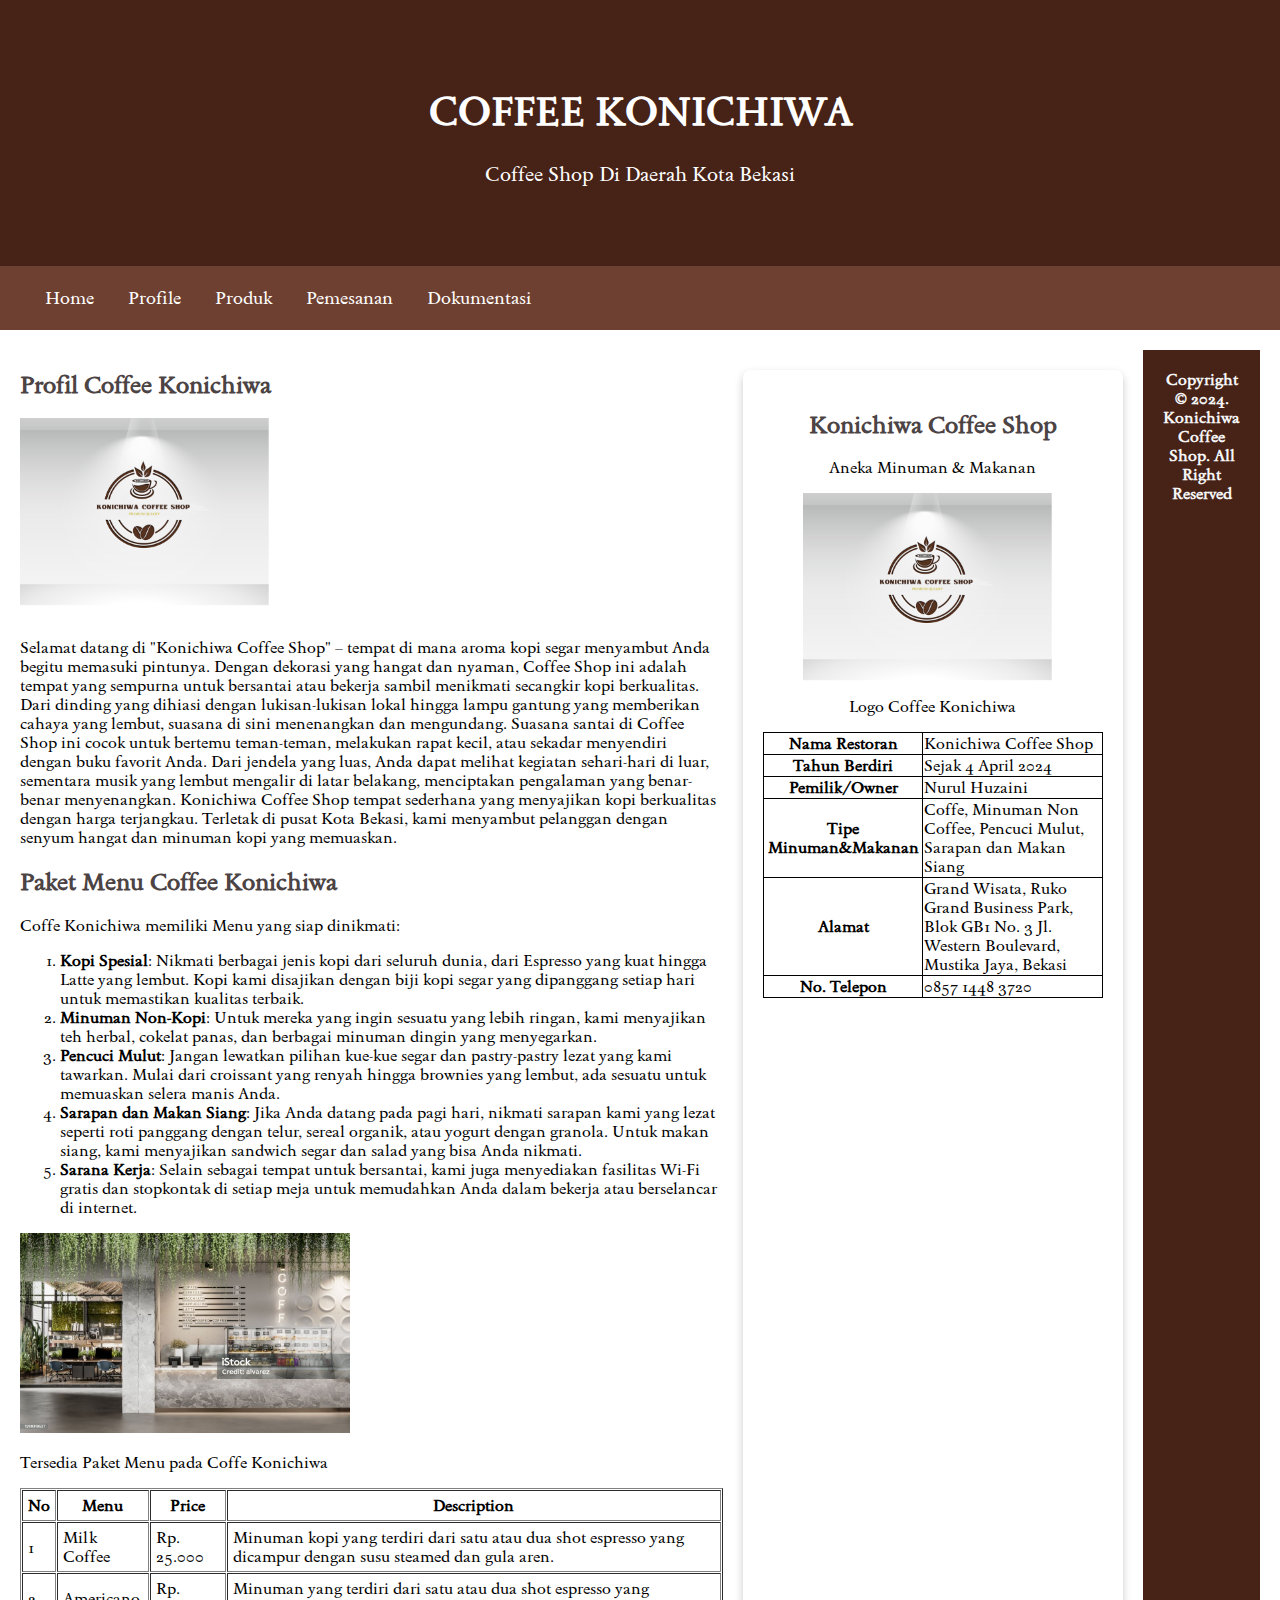
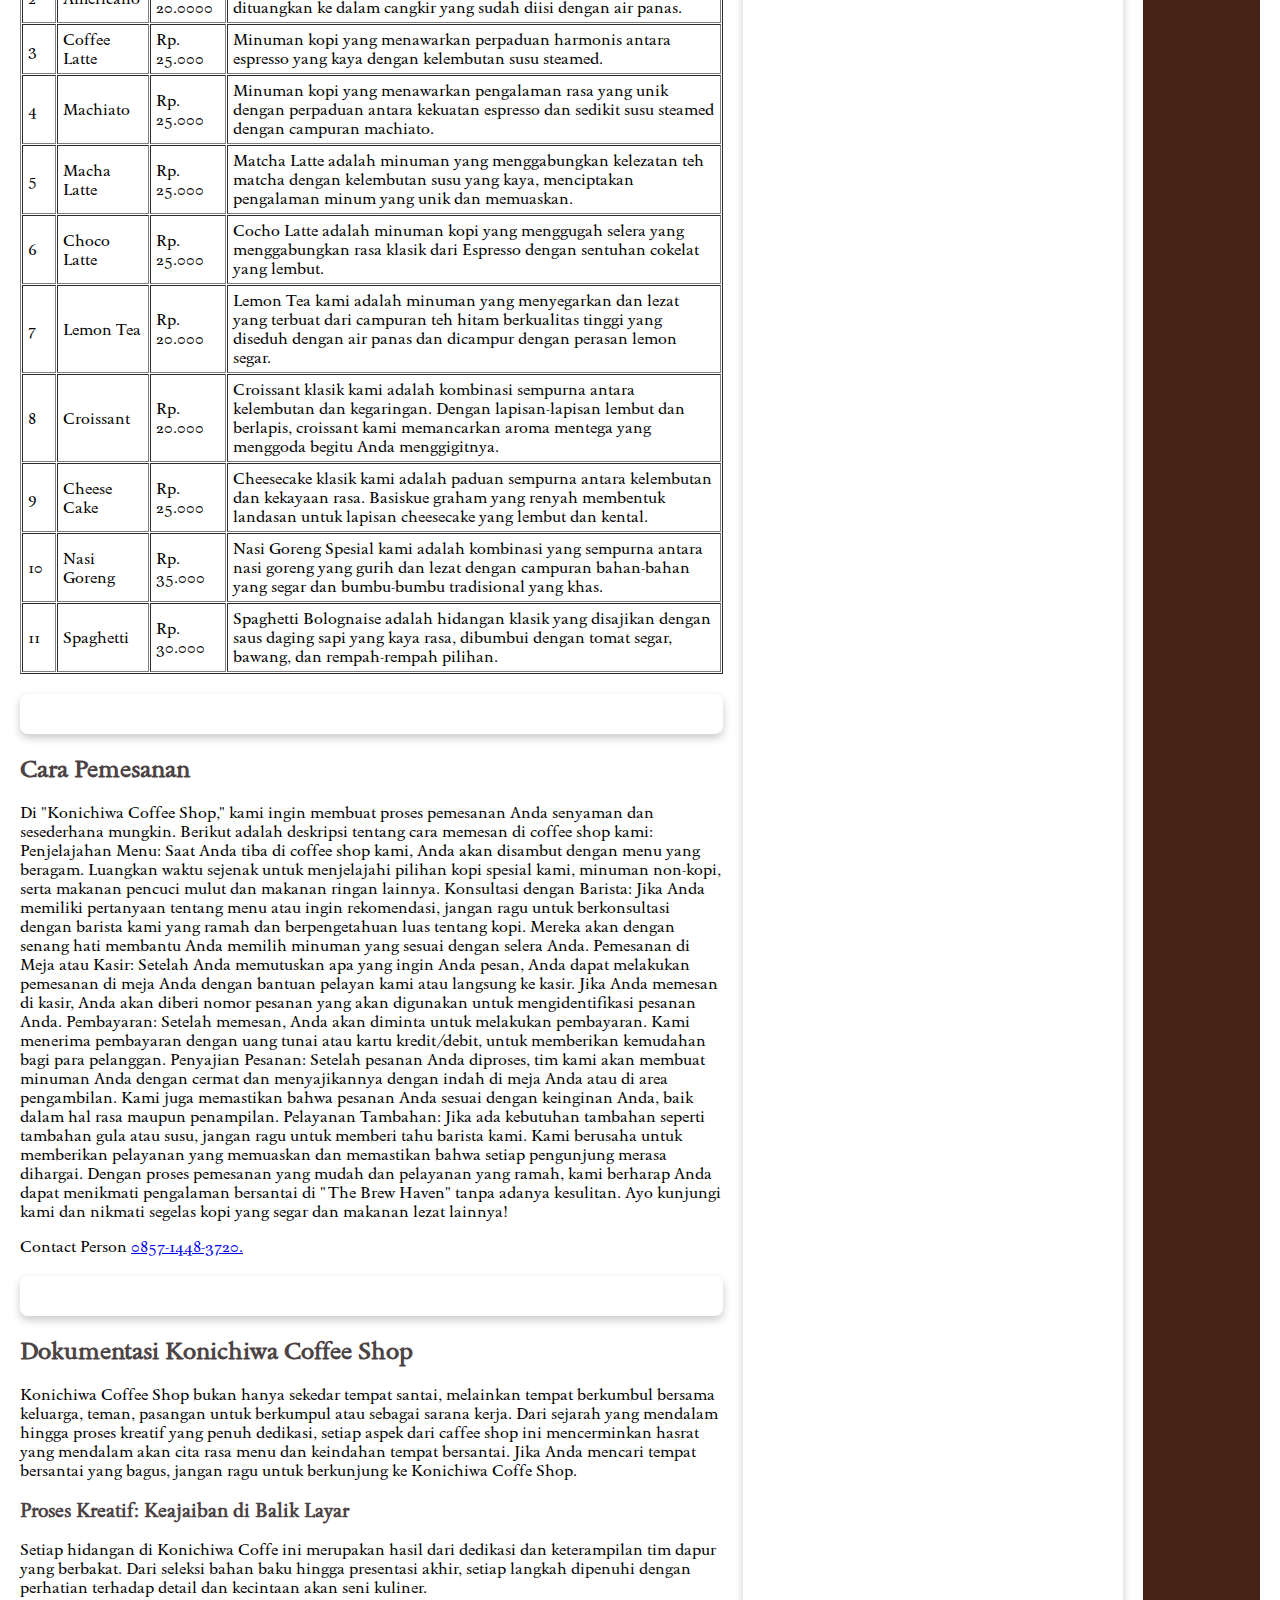
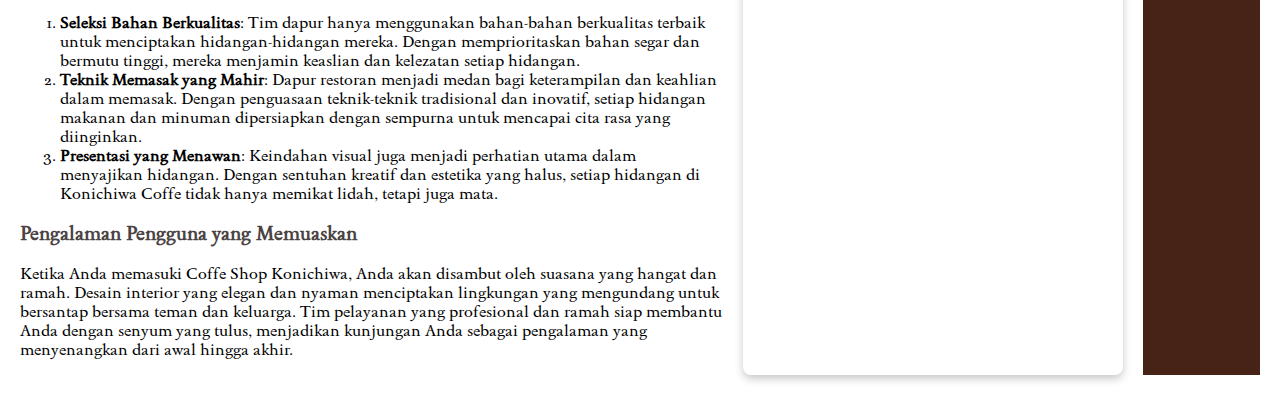
<file: index.html>
<!DOCTYPE html>
<html lang="en">
<head>
    <meta charset="UTF-8">
    <meta name="viewport" content="width=device-width, initial-scale=1.0">
    <title>Coffee Konichiwa</title>
    <link rel="stylesheet" href="TT6C_NurulHuzaini.css">
    <link rel="preconnect" href="https://fonts.googleapis.com">
    <link rel="preconnect" href="https://fonts.gstatic.com" crossorigin>
    <link href="https://fonts.googleapis.com/css2?family=Sedan:ital@0;1&display=swap" rel="stylesheet">
    
    <link rel="preconnect" href="https://fonts.googleapis.com">
    
<link rel="preconnect" href="https://fonts.gstatic.com" crossorigin>
<link href="https://fonts.googleapis.com/css2?family=Alata&display=swap" rel="stylesheet">

</head>
<body>
  <header>
    <div class="jumbotron">
      <h1>COFFEE KONICHIWA</h1>
      <p>Coffee Shop Di Daerah Kota Bekasi </div>
    <nav>
      <ul>
        <li><a href="#home">Home</a></li>
        <li><a href="#profile">Profile</a></li>
        <li><a href="#produk">Produk</a></li>
        <li><a href="#pemesanan">Pemesanan</a></li>
        <li><a href="#dokumentasi">Dokumentasi</a></li>
      </ul>
    </nav>
  </header>

  <main>
    <div id="content">
        <article id="profile">
            <h2> Profil Coffee Konichiwa</h2>
            <img src="img/LOGO.jpg" alt="logo" title="Logo Coffee Shop" height="200">
            <p> Selamat datang di "Konichiwa Coffee Shop" – tempat di mana aroma kopi segar menyambut Anda begitu memasuki pintunya. Dengan dekorasi yang hangat dan nyaman, Coffee Shop ini adalah tempat yang sempurna untuk bersantai atau bekerja sambil menikmati secangkir kopi berkualitas. Dari dinding yang dihiasi dengan lukisan-lukisan lokal hingga lampu gantung yang memberikan cahaya yang lembut, suasana di sini menenangkan dan mengundang.

                Suasana santai di Coffee Shop ini cocok untuk bertemu teman-teman, melakukan rapat kecil, atau sekadar menyendiri dengan buku favorit Anda. Dari jendela yang luas, Anda dapat melihat kegiatan sehari-hari di luar, sementara musik yang lembut mengalir di latar belakang, menciptakan pengalaman yang benar-benar menyenangkan. Konichiwa Coffee Shop tempat sederhana yang menyajikan kopi berkualitas dengan harga terjangkau. Terletak di pusat Kota Bekasi, kami menyambut pelanggan dengan senyum hangat dan minuman kopi yang memuaskan.</p>
            <table border="1px" cellspacing="1" cellpadding="5 px" center>
                <thead>
             <tr>
                  <th>No</th>
                  <th>Menu</th>
                  <th>Price</th>
                  <th>Description</th>
             </tr>
         </thead>
         <header>
            <h2> Paket Menu Coffee Konichiwa</h2>
            <p>Coffe Konichiwa memiliki Menu yang siap dinikmati:
                <section>
                    <ol type="1">
                      <li><b>Kopi Spesial</b>: Nikmati berbagai jenis kopi dari seluruh dunia, dari Espresso yang kuat hingga Latte yang lembut. Kopi kami disajikan dengan biji kopi segar yang dipanggang setiap hari untuk memastikan kualitas terbaik.</li>
                      <li><b>Minuman Non-Kopi</b>: Untuk mereka yang ingin sesuatu yang lebih ringan, kami menyajikan teh herbal, cokelat panas, dan berbagai minuman dingin yang menyegarkan.</li>
                      <li><b>Pencuci Mulut</b>: Jangan lewatkan pilihan kue-kue segar dan pastry-pastry lezat yang kami tawarkan. Mulai dari croissant yang renyah hingga brownies yang lembut, ada sesuatu untuk memuaskan selera manis Anda.</li>
                      <li><b>Sarapan dan Makan Siang</b>: Jika Anda datang pada pagi hari, nikmati sarapan kami yang lezat seperti roti panggang dengan telur, sereal organik, atau yogurt dengan granola. Untuk makan siang, kami menyajikan sandwich segar dan salad yang bisa Anda nikmati.</li>
                      <li><b>Sarana Kerja</b>: Selain sebagai tempat untuk bersantai, kami juga menyediakan fasilitas Wi-Fi gratis dan stopkontak di setiap meja untuk memudahkan Anda dalam bekerja atau berselancar di internet.</li>
                  </section>
            </p>
            <img src="img/menu.jpg" alt="logo" title="Menu Coffee Shop" height="200">
            <p>Tersedia Paket Menu pada Coffe Konichiwa</p>
        </header>
         <tbody>
             <tr>
                 <td>1</td>
                 <td>Milk Coffee</td>
                 <td>Rp. 25.000</td>
                 <td>Minuman kopi yang terdiri dari satu atau dua shot espresso yang dicampur dengan susu steamed dan gula aren.</td>
            </tr>
            <tr>
                  <td>2</td>
                  <td>Americano</td>
                  <td>Rp. 20.0000</td>
                  <td>Minuman yang terdiri dari satu atau dua shot espresso yang dituangkan ke dalam cangkir yang sudah diisi dengan air panas.</td>
            </tr>
            <tr>
                    <td>3</td>
                  <td>Coffee Latte</td>
                  <td>Rp. 25.000</td>
                  <td>Minuman kopi yang menawarkan perpaduan harmonis antara espresso yang kaya dengan kelembutan susu steamed. </td>
            </tr>
            <tr>
                <td>4</td>
              <td>Machiato</td>
              <td>Rp. 25.000</td>
              <td>Minuman kopi yang menawarkan pengalaman rasa yang unik dengan perpaduan antara kekuatan espresso dan sedikit susu steamed dengan campuran machiato.</td>
            </tr>
            <tr>
                <td>5</td>
              <td>Macha Latte</td>
              <td>Rp. 25.000</td>
              <td>Matcha Latte adalah minuman yang menggabungkan kelezatan teh matcha dengan kelembutan susu yang kaya, menciptakan pengalaman minum yang unik dan memuaskan. </td>
            </tr>
            <tr>
                <td>6</td>
              <td>Choco Latte</td>
              <td>Rp. 25.000</td>
              <td>Cocho Latte adalah minuman kopi yang menggugah selera yang menggabungkan rasa klasik dari Espresso dengan sentuhan cokelat yang lembut.</td>
            </tr>
            <tr>
                <td>7</td>
              <td>Lemon Tea</td>
              <td>Rp. 20.000</td>
              <td>Lemon Tea kami adalah minuman yang menyegarkan dan lezat yang terbuat dari campuran teh hitam berkualitas tinggi yang diseduh dengan air panas dan dicampur dengan perasan lemon segar. </td>
            </tr>
            <tr>
                <td>8</td>
              <td>Croissant</td>
              <td>Rp. 20.000</td>
              <td>Croissant klasik kami adalah kombinasi sempurna antara kelembutan dan kegaringan. Dengan lapisan-lapisan lembut dan berlapis, croissant kami memancarkan aroma mentega yang menggoda begitu Anda menggigitnya.</td>
            </tr>
            <tr>
                <td>9</td>
              <td>Cheese Cake</td>
              <td>Rp. 25.000</td>
              <td>Cheesecake klasik kami adalah paduan sempurna antara kelembutan dan kekayaan rasa. Basiskue graham yang renyah membentuk landasan untuk lapisan cheesecake yang lembut dan kental.</td>
            </tr>
            <tr>
                <td>10</td>
              <td>Nasi Goreng</td>
              <td>Rp. 35.000</td>
              <td>Nasi Goreng Spesial kami adalah kombinasi yang sempurna antara nasi goreng yang gurih dan lezat dengan campuran bahan-bahan yang segar dan bumbu-bumbu tradisional yang khas.</td>
            </tr>
            <tr>
                <td>11</td>
              <td>Spaghetti</td>
              <td>Rp. 30.000</td>
              <td>Spaghetti Bolognaise adalah hidangan klasik yang disajikan dengan saus daging sapi yang kaya rasa, dibumbui dengan tomat segar, bawang, dan rempah-rempah pilihan.</td>
            </tr>
        </tbody> 
    </table>
  <article id="pemesanan" class="card"></article>
  <h2>Cara Pemesanan</h2>
    <p>Di "Konichiwa Coffee Shop," kami ingin membuat proses pemesanan Anda senyaman dan sesederhana mungkin. Berikut adalah deskripsi tentang cara memesan di coffee shop kami:

        Penjelajahan Menu: Saat Anda tiba di coffee shop kami, Anda akan disambut dengan menu yang beragam. Luangkan waktu sejenak untuk menjelajahi pilihan kopi spesial kami, minuman non-kopi, serta makanan pencuci mulut dan makanan ringan lainnya.
        
        Konsultasi dengan Barista: Jika Anda memiliki pertanyaan tentang menu atau ingin rekomendasi, jangan ragu untuk berkonsultasi dengan barista kami yang ramah dan berpengetahuan luas tentang kopi. Mereka akan dengan senang hati membantu Anda memilih minuman yang sesuai dengan selera Anda.
        
        Pemesanan di Meja atau Kasir: Setelah Anda memutuskan apa yang ingin Anda pesan, Anda dapat melakukan pemesanan di meja Anda dengan bantuan pelayan kami atau langsung ke kasir. Jika Anda memesan di kasir, Anda akan diberi nomor pesanan yang akan digunakan untuk mengidentifikasi pesanan Anda.
        
        Pembayaran: Setelah memesan, Anda akan diminta untuk melakukan pembayaran. Kami menerima pembayaran dengan uang tunai atau kartu kredit/debit, untuk memberikan kemudahan bagi para pelanggan.
        
        Penyajian Pesanan: Setelah pesanan Anda diproses, tim kami akan membuat minuman Anda dengan cermat dan menyajikannya dengan indah di meja Anda atau di area pengambilan. Kami juga memastikan bahwa pesanan Anda sesuai dengan keinginan Anda, baik dalam hal rasa maupun penampilan.
        
        Pelayanan Tambahan: Jika ada kebutuhan tambahan seperti tambahan gula atau susu, jangan ragu untuk memberi tahu barista kami. Kami berusaha untuk memberikan pelayanan yang memuaskan dan memastikan bahwa setiap pengunjung merasa dihargai.
        
        Dengan proses pemesanan yang mudah dan pelayanan yang ramah, kami berharap Anda dapat menikmati pengalaman bersantai di "The Brew Haven" tanpa adanya kesulitan. Ayo kunjungi kami dan nikmati segelas kopi yang segar dan makanan lezat lainnya!</p> 
    <p>Contact Person <a href="https://wa.link/" target="_blank">0857-1448-3720.</a></p>
  <article id="dokumentasi" class="card"></article>
  <h2>Dokumentasi Konichiwa Coffee Shop</h2> 
    <p>Konichiwa Coffee Shop bukan hanya sekedar tempat santai, melainkan tempat berkumbul bersama keluarga, teman, pasangan untuk berkumpul atau sebagai sarana kerja. Dari sejarah yang mendalam hingga proses kreatif yang penuh dedikasi, setiap aspek dari caffee shop ini mencerminkan hasrat yang mendalam akan cita rasa menu dan keindahan tempat bersantai. Jika Anda mencari tempat bersantai yang bagus, jangan ragu untuk berkunjung ke Konichiwa Coffe Shop.</p>
    <section>
      <h3>Proses Kreatif: Keajaiban di Balik Layar</h3>
      <p>Setiap hidangan di Konichiwa Coffe ini merupakan hasil dari dedikasi dan keterampilan tim dapur yang berbakat. Dari seleksi bahan baku hingga presentasi akhir, setiap langkah dipenuhi dengan perhatian terhadap detail dan kecintaan akan seni kuliner.</p>
      <ol type="1">
        <li><b>Seleksi Bahan Berkualitas</b>: Tim dapur hanya menggunakan bahan-bahan berkualitas terbaik untuk menciptakan hidangan-hidangan mereka. Dengan memprioritaskan bahan segar dan bermutu tinggi, mereka menjamin keaslian dan kelezatan setiap hidangan.</li>
        <li><b>Teknik Memasak yang Mahir</b>: Dapur restoran menjadi medan bagi keterampilan dan keahlian dalam memasak. Dengan penguasaan teknik-teknik tradisional dan inovatif, setiap hidangan makanan dan minuman dipersiapkan dengan sempurna untuk mencapai cita rasa yang diinginkan.</li>
        <li><b>Presentasi yang Menawan</b>: Keindahan visual juga menjadi perhatian utama dalam menyajikan hidangan. Dengan sentuhan kreatif dan estetika yang halus, setiap hidangan di Konichiwa Coffe tidak hanya memikat lidah, tetapi juga mata.</li>
    </section>
    
    <section>
      <h3>Pengalaman Pengguna yang Memuaskan</h3>
      <p>Ketika Anda memasuki Coffe Shop Konichiwa, Anda akan disambut oleh suasana yang hangat dan ramah. Desain interior yang elegan dan nyaman menciptakan lingkungan yang mengundang untuk bersantap bersama teman dan keluarga. Tim pelayanan yang profesional dan ramah siap membantu Anda dengan senyum yang tulus, menjadikan kunjungan Anda sebagai pengalaman yang menyenangkan dari awal hingga akhir.</p>
    </section>
  </article>
</div>
<aside>
<header>
  <h2>Konichiwa Coffee Shop</h2>
  <p>Aneka Minuman & Makanan</p>
  <figure>
    <img src="img/LOGO.jpg" alt="" height="200">
    <figcaption>Logo Coffee Konichiwa</figcaption>
  </figure>
</header>
<section>
  <table>
    <tr>
      <th>Nama Restoran</th>
      <td>Konichiwa Coffee Shop</td>
    </tr>
    <tr>
      <th>Tahun Berdiri</th>
      <td>Sejak 4 April 2024</td>
    </tr>
    <tr>
      <th>Pemilik/Owner</th>
      <td>Nurul Huzaini</td>
    </tr>
    <tr>
      <th>Tipe Minuman&Makanan</th>
      <td>Coffe, Minuman Non Coffee, Pencuci Mulut, Sarapan dan Makan Siang</td>
    </tr>
    <tr>
      <th>Alamat</th>
      <td>Grand Wisata, Ruko Grand Business Park, Blok GB1 No. 3 Jl. Western Boulevard, Mustika Jaya, Bekasi</td>
    </tr>
    <tr>
      <th>No. Telepon</th>
      <td>0857 1448 3720</td>
    </tr>
  </table>
</section>
</aside>
<footer>Copyright &#169; 2024. Konichiwa Coffee Shop. All Right Reserved</footer>
    

</body>
</html>
</file>
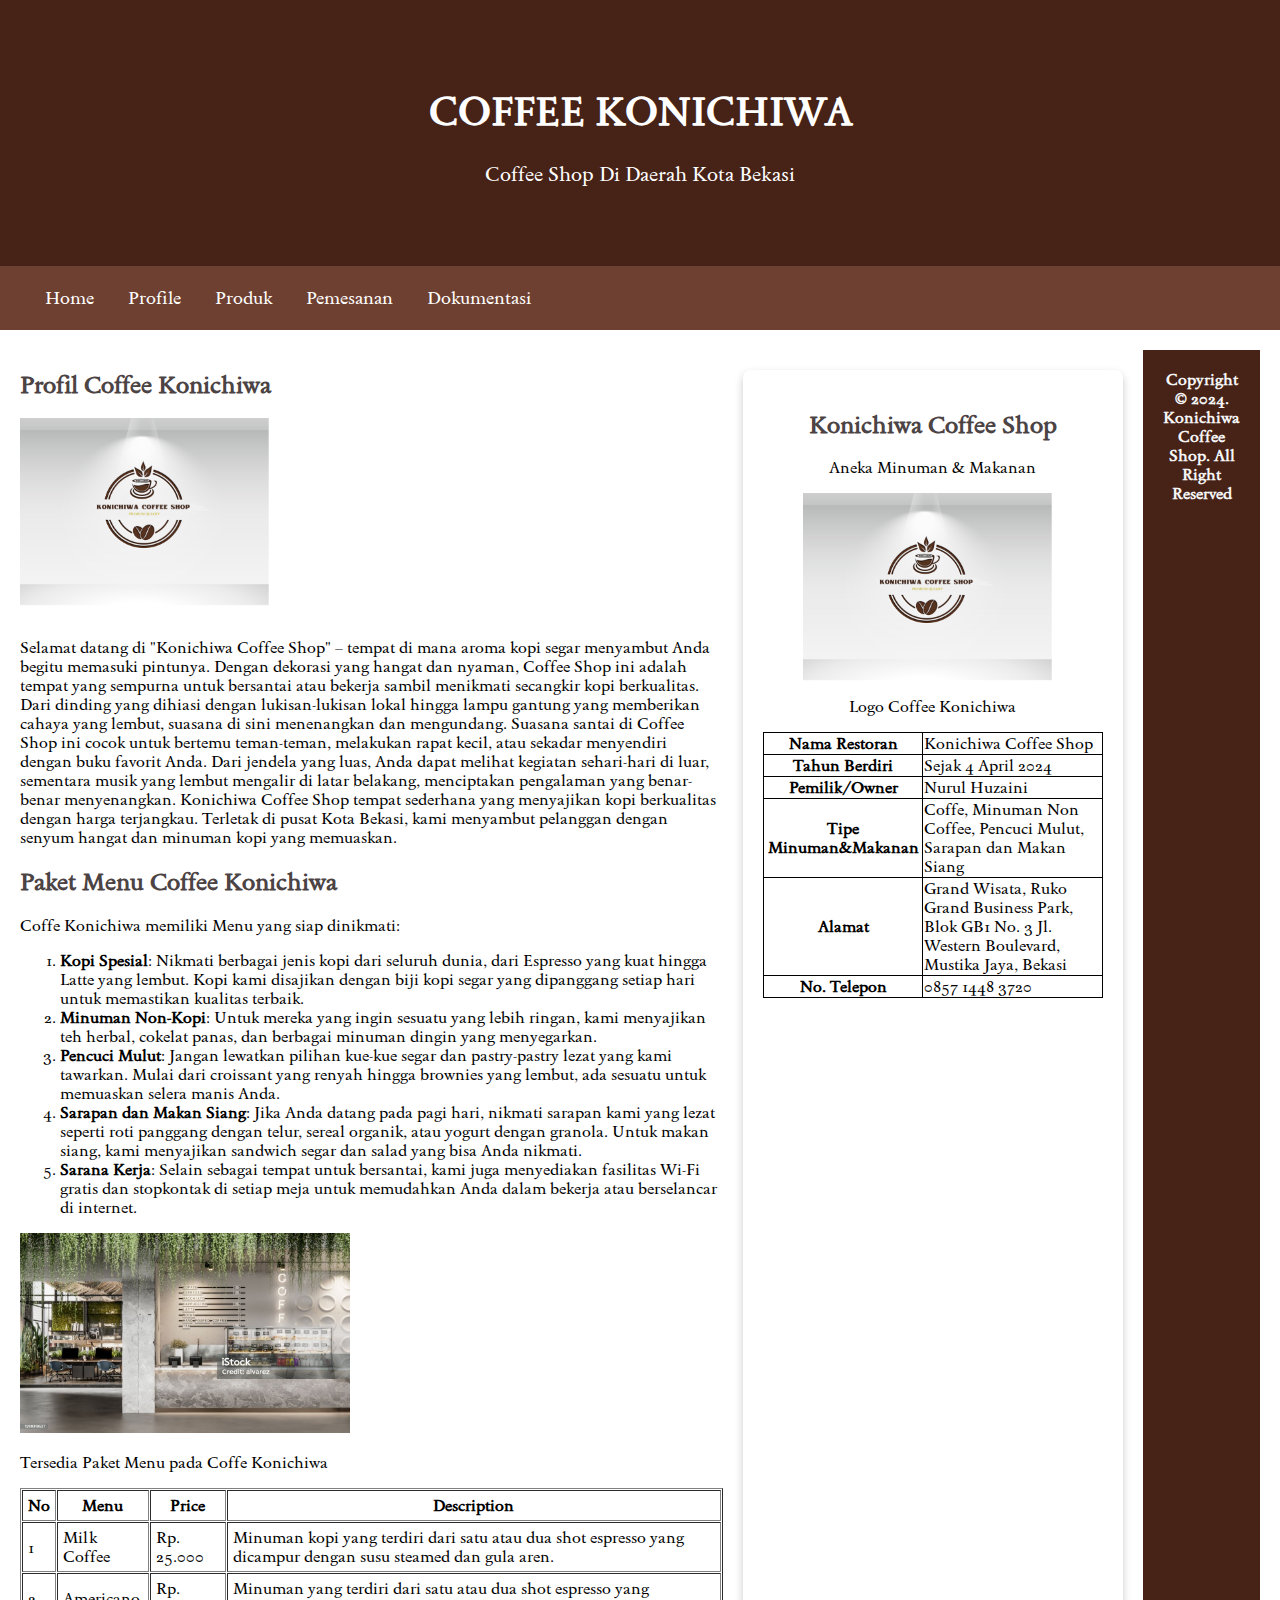
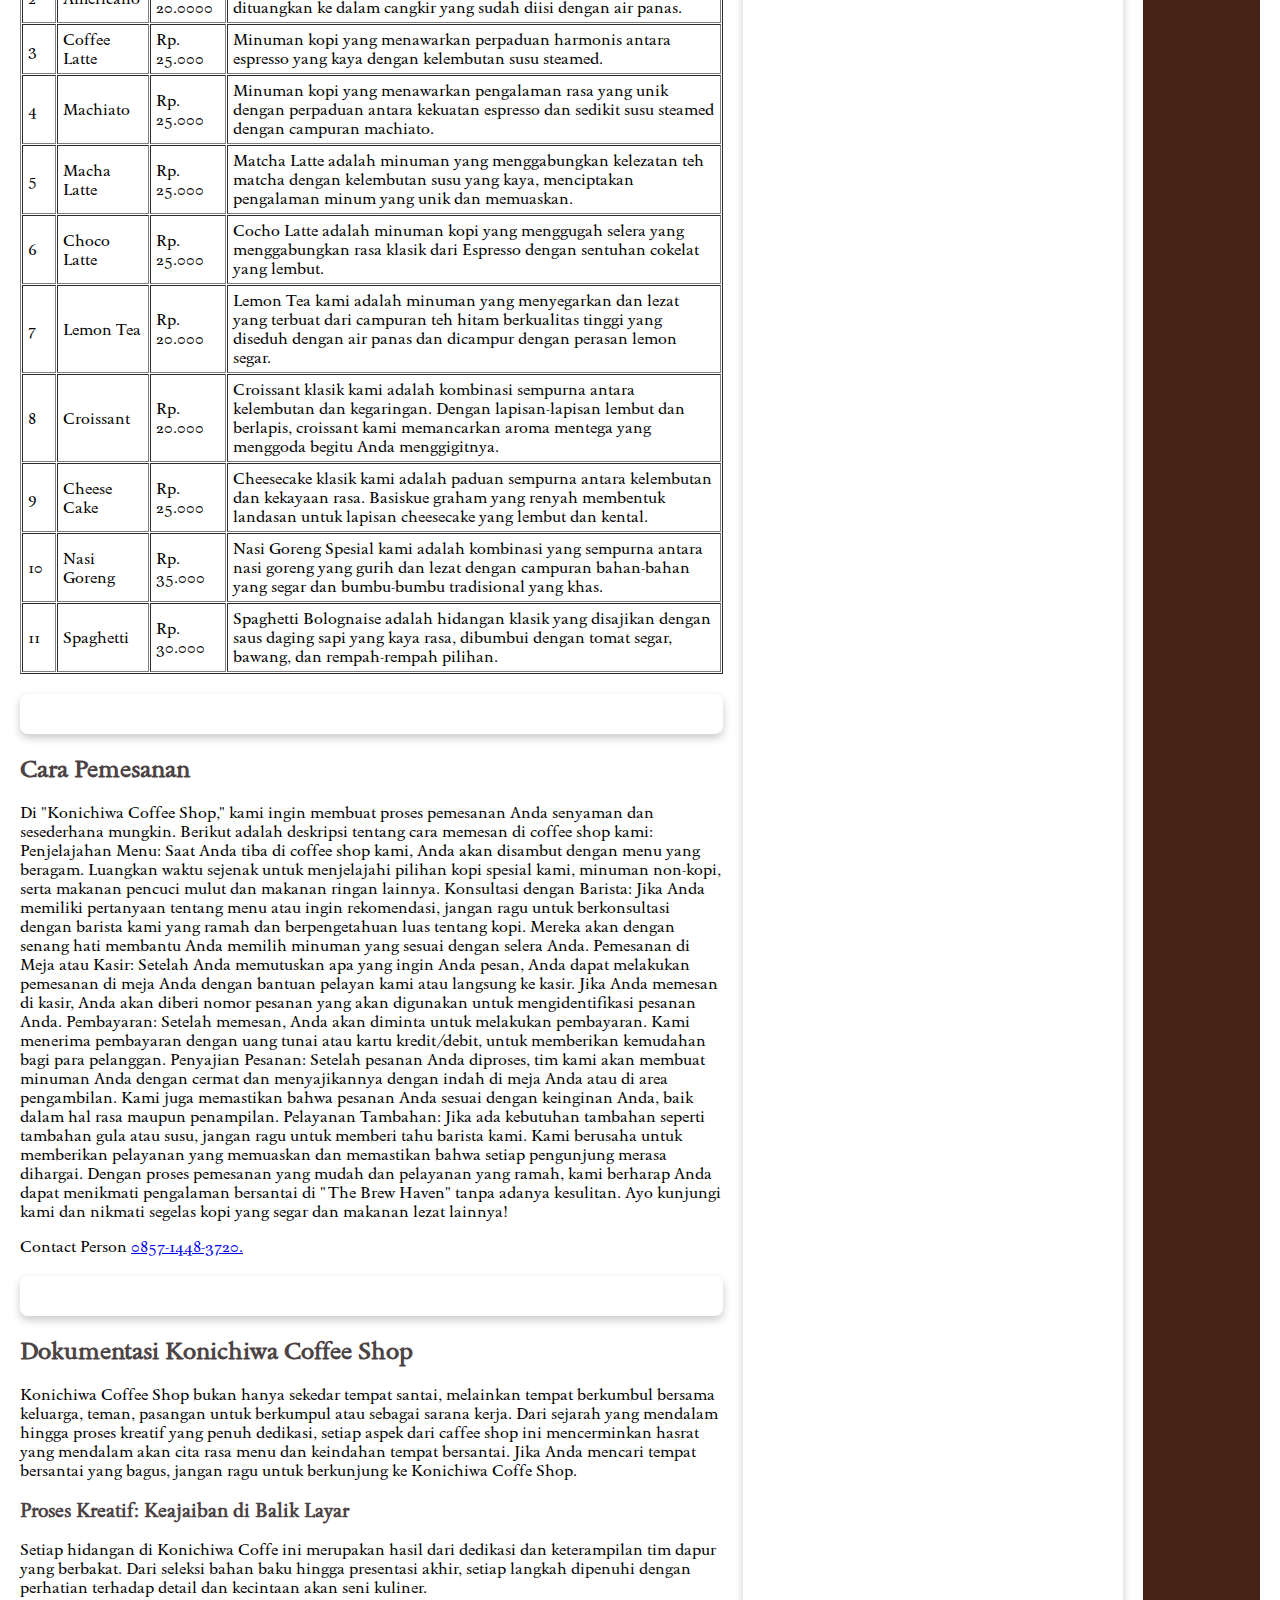
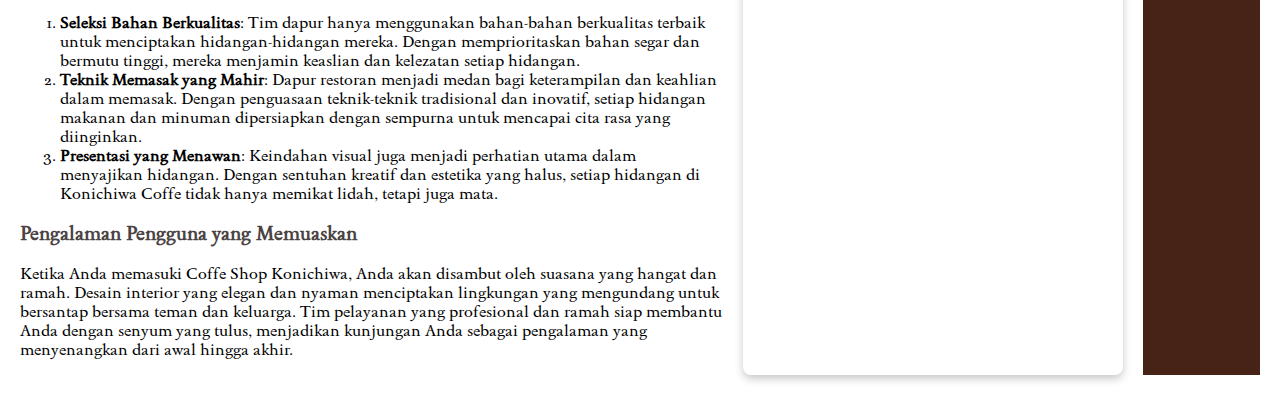
<file: indeks.html>
<!DOCTYPE html>
<html lang="en">
<head>
    <meta charset="UTF-8">
    <meta name="viewport" content="width=device-width, initial-scale=1.0">
    <title>Coffee Konichiwa</title>
    <link rel="stylesheet" href="TT6C_NurulHuzaini.css">
    <link rel="preconnect" href="https://fonts.googleapis.com">
    <link rel="preconnect" href="https://fonts.gstatic.com" crossorigin>
    <link href="https://fonts.googleapis.com/css2?family=Sedan:ital@0;1&display=swap" rel="stylesheet">
    
    <link rel="preconnect" href="https://fonts.googleapis.com">
    
<link rel="preconnect" href="https://fonts.gstatic.com" crossorigin>
<link href="https://fonts.googleapis.com/css2?family=Alata&display=swap" rel="stylesheet">

</head>
<body>
  <header>
    <div class="jumbotron">
      <h1>COFFEE KONICHIWA</h1>
      <p>Coffee Shop Di Daerah Kota Bekasi </div>
    <nav>
      <ul>
        <li><a href="#home">Home</a></li>
        <li><a href="#profile">Profile</a></li>
        <li><a href="#produk">Produk</a></li>
        <li><a href="#pemesanan">Pemesanan</a></li>
        <li><a href="#dokumentasi">Dokumentasi</a></li>
      </ul>
    </nav>
  </header>

  <main>
    <div id="content">
        <article id="profile">
            <h2> Profil Coffee Konichiwa</h2>
            <img src="img/LOGO.jpg" alt="logo" title="Logo Coffee Shop" height="200">
            <p> Selamat datang di "Konichiwa Coffee Shop" – tempat di mana aroma kopi segar menyambut Anda begitu memasuki pintunya. Dengan dekorasi yang hangat dan nyaman, Coffee Shop ini adalah tempat yang sempurna untuk bersantai atau bekerja sambil menikmati secangkir kopi berkualitas. Dari dinding yang dihiasi dengan lukisan-lukisan lokal hingga lampu gantung yang memberikan cahaya yang lembut, suasana di sini menenangkan dan mengundang.

                Suasana santai di Coffee Shop ini cocok untuk bertemu teman-teman, melakukan rapat kecil, atau sekadar menyendiri dengan buku favorit Anda. Dari jendela yang luas, Anda dapat melihat kegiatan sehari-hari di luar, sementara musik yang lembut mengalir di latar belakang, menciptakan pengalaman yang benar-benar menyenangkan. Konichiwa Coffee Shop tempat sederhana yang menyajikan kopi berkualitas dengan harga terjangkau. Terletak di pusat Kota Bekasi, kami menyambut pelanggan dengan senyum hangat dan minuman kopi yang memuaskan.</p>
            <table border="1px" cellspacing="1" cellpadding="5 px" center>
                <thead>
             <tr>
                  <th>No</th>
                  <th>Menu</th>
                  <th>Price</th>
                  <th>Description</th>
             </tr>
         </thead>
         <header>
            <h2> Paket Menu Coffee Konichiwa</h2>
            <p>Coffe Konichiwa memiliki Menu yang siap dinikmati:
                <section>
                    <ol type="1">
                      <li><b>Kopi Spesial</b>: Nikmati berbagai jenis kopi dari seluruh dunia, dari Espresso yang kuat hingga Latte yang lembut. Kopi kami disajikan dengan biji kopi segar yang dipanggang setiap hari untuk memastikan kualitas terbaik.</li>
                      <li><b>Minuman Non-Kopi</b>: Untuk mereka yang ingin sesuatu yang lebih ringan, kami menyajikan teh herbal, cokelat panas, dan berbagai minuman dingin yang menyegarkan.</li>
                      <li><b>Pencuci Mulut</b>: Jangan lewatkan pilihan kue-kue segar dan pastry-pastry lezat yang kami tawarkan. Mulai dari croissant yang renyah hingga brownies yang lembut, ada sesuatu untuk memuaskan selera manis Anda.</li>
                      <li><b>Sarapan dan Makan Siang</b>: Jika Anda datang pada pagi hari, nikmati sarapan kami yang lezat seperti roti panggang dengan telur, sereal organik, atau yogurt dengan granola. Untuk makan siang, kami menyajikan sandwich segar dan salad yang bisa Anda nikmati.</li>
                      <li><b>Sarana Kerja</b>: Selain sebagai tempat untuk bersantai, kami juga menyediakan fasilitas Wi-Fi gratis dan stopkontak di setiap meja untuk memudahkan Anda dalam bekerja atau berselancar di internet.</li>
                  </section>
            </p>
            <img src="img/menu.jpg" alt="logo" title="Menu Coffee Shop" height="200">
            <p>Tersedia Paket Menu pada Coffe Konichiwa</p>
        </header>
         <tbody>
             <tr>
                 <td>1</td>
                 <td>Milk Coffee</td>
                 <td>Rp. 25.000</td>
                 <td>Minuman kopi yang terdiri dari satu atau dua shot espresso yang dicampur dengan susu steamed dan gula aren.</td>
            </tr>
            <tr>
                  <td>2</td>
                  <td>Americano</td>
                  <td>Rp. 20.0000</td>
                  <td>Minuman yang terdiri dari satu atau dua shot espresso yang dituangkan ke dalam cangkir yang sudah diisi dengan air panas.</td>
            </tr>
            <tr>
                    <td>3</td>
                  <td>Coffee Latte</td>
                  <td>Rp. 25.000</td>
                  <td>Minuman kopi yang menawarkan perpaduan harmonis antara espresso yang kaya dengan kelembutan susu steamed. </td>
            </tr>
            <tr>
                <td>4</td>
              <td>Machiato</td>
              <td>Rp. 25.000</td>
              <td>Minuman kopi yang menawarkan pengalaman rasa yang unik dengan perpaduan antara kekuatan espresso dan sedikit susu steamed dengan campuran machiato.</td>
            </tr>
            <tr>
                <td>5</td>
              <td>Macha Latte</td>
              <td>Rp. 25.000</td>
              <td>Matcha Latte adalah minuman yang menggabungkan kelezatan teh matcha dengan kelembutan susu yang kaya, menciptakan pengalaman minum yang unik dan memuaskan. </td>
            </tr>
            <tr>
                <td>6</td>
              <td>Choco Latte</td>
              <td>Rp. 25.000</td>
              <td>Cocho Latte adalah minuman kopi yang menggugah selera yang menggabungkan rasa klasik dari Espresso dengan sentuhan cokelat yang lembut.</td>
            </tr>
            <tr>
                <td>7</td>
              <td>Lemon Tea</td>
              <td>Rp. 20.000</td>
              <td>Lemon Tea kami adalah minuman yang menyegarkan dan lezat yang terbuat dari campuran teh hitam berkualitas tinggi yang diseduh dengan air panas dan dicampur dengan perasan lemon segar. </td>
            </tr>
            <tr>
                <td>8</td>
              <td>Croissant</td>
              <td>Rp. 20.000</td>
              <td>Croissant klasik kami adalah kombinasi sempurna antara kelembutan dan kegaringan. Dengan lapisan-lapisan lembut dan berlapis, croissant kami memancarkan aroma mentega yang menggoda begitu Anda menggigitnya.</td>
            </tr>
            <tr>
                <td>9</td>
              <td>Cheese Cake</td>
              <td>Rp. 25.000</td>
              <td>Cheesecake klasik kami adalah paduan sempurna antara kelembutan dan kekayaan rasa. Basiskue graham yang renyah membentuk landasan untuk lapisan cheesecake yang lembut dan kental.</td>
            </tr>
            <tr>
                <td>10</td>
              <td>Nasi Goreng</td>
              <td>Rp. 35.000</td>
              <td>Nasi Goreng Spesial kami adalah kombinasi yang sempurna antara nasi goreng yang gurih dan lezat dengan campuran bahan-bahan yang segar dan bumbu-bumbu tradisional yang khas.</td>
            </tr>
            <tr>
                <td>11</td>
              <td>Spaghetti</td>
              <td>Rp. 30.000</td>
              <td>Spaghetti Bolognaise adalah hidangan klasik yang disajikan dengan saus daging sapi yang kaya rasa, dibumbui dengan tomat segar, bawang, dan rempah-rempah pilihan.</td>
            </tr>
        </tbody> 
    </table>
  <article id="pemesanan" class="card"></article>
  <h2>Cara Pemesanan</h2>
    <p>Di "Konichiwa Coffee Shop," kami ingin membuat proses pemesanan Anda senyaman dan sesederhana mungkin. Berikut adalah deskripsi tentang cara memesan di coffee shop kami:

        Penjelajahan Menu: Saat Anda tiba di coffee shop kami, Anda akan disambut dengan menu yang beragam. Luangkan waktu sejenak untuk menjelajahi pilihan kopi spesial kami, minuman non-kopi, serta makanan pencuci mulut dan makanan ringan lainnya.
        
        Konsultasi dengan Barista: Jika Anda memiliki pertanyaan tentang menu atau ingin rekomendasi, jangan ragu untuk berkonsultasi dengan barista kami yang ramah dan berpengetahuan luas tentang kopi. Mereka akan dengan senang hati membantu Anda memilih minuman yang sesuai dengan selera Anda.
        
        Pemesanan di Meja atau Kasir: Setelah Anda memutuskan apa yang ingin Anda pesan, Anda dapat melakukan pemesanan di meja Anda dengan bantuan pelayan kami atau langsung ke kasir. Jika Anda memesan di kasir, Anda akan diberi nomor pesanan yang akan digunakan untuk mengidentifikasi pesanan Anda.
        
        Pembayaran: Setelah memesan, Anda akan diminta untuk melakukan pembayaran. Kami menerima pembayaran dengan uang tunai atau kartu kredit/debit, untuk memberikan kemudahan bagi para pelanggan.
        
        Penyajian Pesanan: Setelah pesanan Anda diproses, tim kami akan membuat minuman Anda dengan cermat dan menyajikannya dengan indah di meja Anda atau di area pengambilan. Kami juga memastikan bahwa pesanan Anda sesuai dengan keinginan Anda, baik dalam hal rasa maupun penampilan.
        
        Pelayanan Tambahan: Jika ada kebutuhan tambahan seperti tambahan gula atau susu, jangan ragu untuk memberi tahu barista kami. Kami berusaha untuk memberikan pelayanan yang memuaskan dan memastikan bahwa setiap pengunjung merasa dihargai.
        
        Dengan proses pemesanan yang mudah dan pelayanan yang ramah, kami berharap Anda dapat menikmati pengalaman bersantai di "The Brew Haven" tanpa adanya kesulitan. Ayo kunjungi kami dan nikmati segelas kopi yang segar dan makanan lezat lainnya!</p> 
    <p>Contact Person <a href="https://wa.link/" target="_blank">0857-1448-3720.</a></p>
  <article id="dokumentasi" class="card"></article>
  <h2>Dokumentasi Konichiwa Coffee Shop</h2> 
    <p>Konichiwa Coffee Shop bukan hanya sekedar tempat santai, melainkan tempat berkumbul bersama keluarga, teman, pasangan untuk berkumpul atau sebagai sarana kerja. Dari sejarah yang mendalam hingga proses kreatif yang penuh dedikasi, setiap aspek dari caffee shop ini mencerminkan hasrat yang mendalam akan cita rasa menu dan keindahan tempat bersantai. Jika Anda mencari tempat bersantai yang bagus, jangan ragu untuk berkunjung ke Konichiwa Coffe Shop.</p>
    <section>
      <h3>Proses Kreatif: Keajaiban di Balik Layar</h3>
      <p>Setiap hidangan di Konichiwa Coffe ini merupakan hasil dari dedikasi dan keterampilan tim dapur yang berbakat. Dari seleksi bahan baku hingga presentasi akhir, setiap langkah dipenuhi dengan perhatian terhadap detail dan kecintaan akan seni kuliner.</p>
      <ol type="1">
        <li><b>Seleksi Bahan Berkualitas</b>: Tim dapur hanya menggunakan bahan-bahan berkualitas terbaik untuk menciptakan hidangan-hidangan mereka. Dengan memprioritaskan bahan segar dan bermutu tinggi, mereka menjamin keaslian dan kelezatan setiap hidangan.</li>
        <li><b>Teknik Memasak yang Mahir</b>: Dapur restoran menjadi medan bagi keterampilan dan keahlian dalam memasak. Dengan penguasaan teknik-teknik tradisional dan inovatif, setiap hidangan makanan dan minuman dipersiapkan dengan sempurna untuk mencapai cita rasa yang diinginkan.</li>
        <li><b>Presentasi yang Menawan</b>: Keindahan visual juga menjadi perhatian utama dalam menyajikan hidangan. Dengan sentuhan kreatif dan estetika yang halus, setiap hidangan di Konichiwa Coffe tidak hanya memikat lidah, tetapi juga mata.</li>
    </section>
    
    <section>
      <h3>Pengalaman Pengguna yang Memuaskan</h3>
      <p>Ketika Anda memasuki Coffe Shop Konichiwa, Anda akan disambut oleh suasana yang hangat dan ramah. Desain interior yang elegan dan nyaman menciptakan lingkungan yang mengundang untuk bersantap bersama teman dan keluarga. Tim pelayanan yang profesional dan ramah siap membantu Anda dengan senyum yang tulus, menjadikan kunjungan Anda sebagai pengalaman yang menyenangkan dari awal hingga akhir.</p>
    </section>
  </article>
</div>
<aside>
<header>
  <h2>Konichiwa Coffee Shop</h2>
  <p>Aneka Minuman & Makanan</p>
  <figure>
    <img src="img/LOGO.jpg" alt="" height="200">
    <figcaption>Logo Coffee Konichiwa</figcaption>
  </figure>
</header>
<section>
  <table>
    <tr>
      <th>Nama Restoran</th>
      <td>Konichiwa Coffee Shop</td>
    </tr>
    <tr>
      <th>Tahun Berdiri</th>
      <td>Sejak 4 April 2024</td>
    </tr>
    <tr>
      <th>Pemilik/Owner</th>
      <td>Nurul Huzaini</td>
    </tr>
    <tr>
      <th>Tipe Minuman&Makanan</th>
      <td>Coffe, Minuman Non Coffee, Pencuci Mulut, Sarapan dan Makan Siang</td>
    </tr>
    <tr>
      <th>Alamat</th>
      <td>Grand Wisata, Ruko Grand Business Park, Blok GB1 No. 3 Jl. Western Boulevard, Mustika Jaya, Bekasi</td>
    </tr>
    <tr>
      <th>No. Telepon</th>
      <td>0857 1448 3720</td>
    </tr>
  </table>
</section>
</aside>
<footer>Copyright &#169; 2024. Konichiwa Coffee Shop. All Right Reserved</footer>
    

</body>
</html>
</file>
<file: TT6C_NurulHuzaini.css>
/* CSS RESET */
body {
    padding: 0;
    margin: 0;
    font-family: sedan, sans-serif;
}

h2, h3 {
    color: rgb(75, 67, 68);
}

footer {
    background-color: #462217;
    padding: 20px;
    color: whitesmoke;
    text-align: center;
    font-weight: bold;
}

.gambar-artikel {
    width: 100%;
    max-height: 400px;
    object-fit: cover;
    object-position: center;
}

.gambar-dokum {
    width: 200px;
}

main {
    padding: 20px;
}

.card {
    box-shadow: 0px 4px 8px rgb(0, 0, 0, 0.21);
    padding: 20px;
    border-radius: 8px;
    margin-top: 20px;
}

.jumbotron {
    background-color: #462217;
    text-align: center;
    padding: 60px;
    color: white;
    font-size: 20px;
}

nav li {
    display: inline;
    margin-right: 30px;
    list-style-type: none;
}

nav a {
    font-size: 18px;
    font-weight: 400;
    text-decoration: none;
    color: white;
    transition: transform 0.3 ease;
}

nav {
    background-color: #6e4031;
    padding: 5px;
    position: sticky;
    top: 0;
}

header {
    display: inline;
}

html {
    scroll-behavior: smooth;
}

main {
    display: flex;
    gap: 20px;
}

#content {
    flex-grow: 5;
}

aside {
    box-shadow: 0px 4px 8px rgb(0, 0, 0, 0.21);
    padding: 20px;
    border-radius: 8px;
    margin-top: 20px;
    flex-grow: 1;
}

aside header {
    text-align: center;
}

aside table {
    border-collapse: collapse;
}

aside table th,
aside table td {
    border: 1px solid black;
}

nav a:hover {
    font-weight: bold;
    font-size: 100%;
    color: lemonchiffon;
}

@media screen and (min-width: 320px) and (max-width: 767px) {
    main {
        flex-wrap: wrap;
    }
    #content, aside {
        width: 100%;
    }
}
</file>
